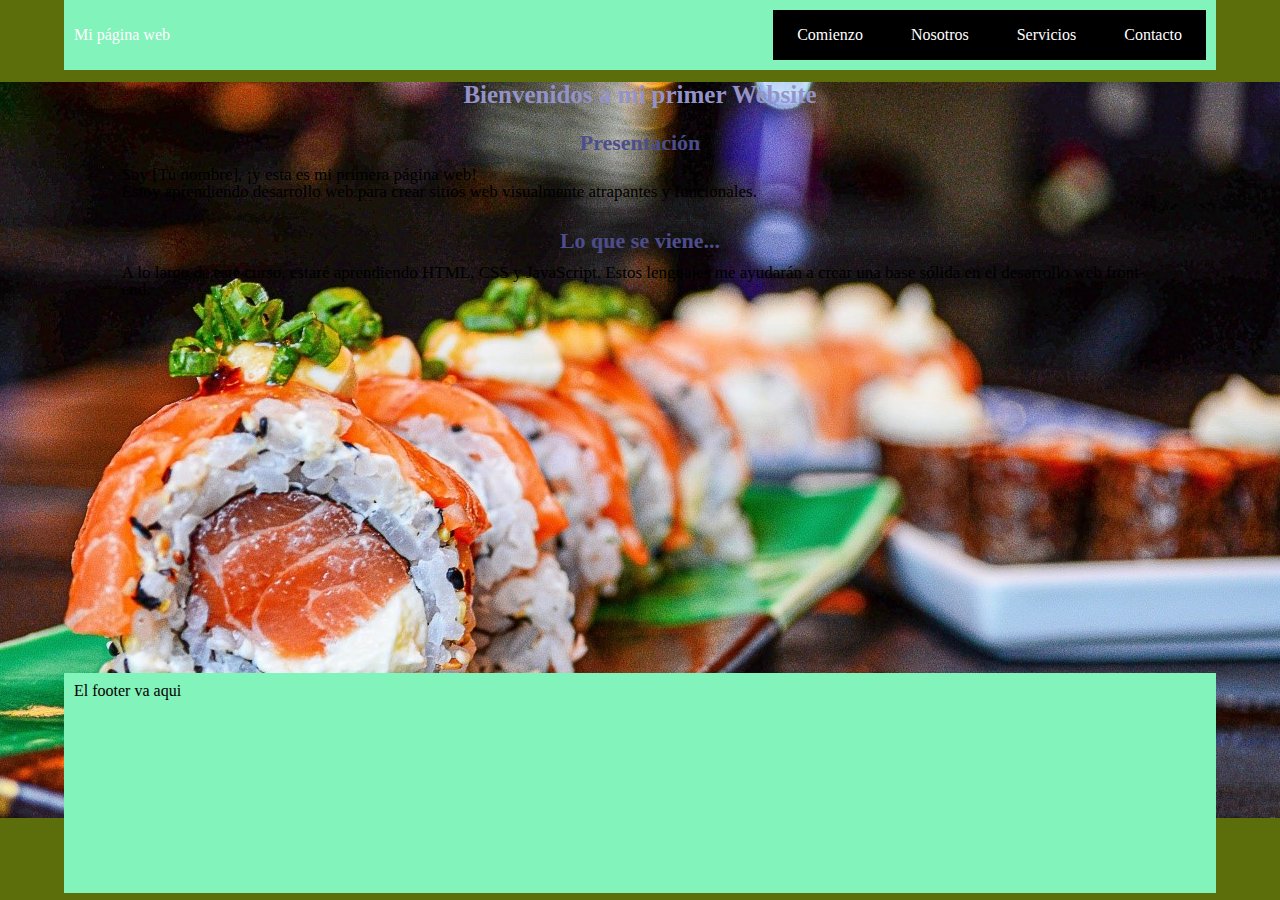
<file: index.html>
<!DOCTYPE html>
<html lang="es">
<head>
  <meta charset="UTF-8">
  <meta http-equiv="X-UA-Compatible" content="IE=edge">
  <meta name="viewport" content="width=device-width, initial-scale=1.0">
  <link rel="stylesheet" href="estilos.css">
  <title>con funcionalidad</title>
</head>
<body>

  

  <header class="container-nav">
    <nav class="navbar" role="navigation">
      <a href="#" class="brand">Mi página web</a>
      <ul class="nav-links">
        <li><a href="index.html">Comienzo</a></li>
        <li><a href="nosotros.html">Nosotros</a></li>
        <li><a href="servicios.html">Servicios</a></li>
        <li><a href="contacto.html">Contacto</a></li>
      </ul>
    </nav>
    <button class="button-menu-toggle">Menu</button>
  </header>

  <main class="cuerpo">
    <img class="fondo_general" src="sushi (2).png" alt="">
    <h1>Bienvenidos a mi primer Website</h1>
    <section>
      <h2>Presentación</h2>
      <p>Soy [Tu nombre], ¡y esta es mi primera página web! <br> Estoy aprendiendo desarrollo web para crear sitios web visualmente atrapantes y funcionales.</p>
    </section>
    <section>
      <h2>Lo que se viene...</h2>
      <p>
        A lo largo de este curso, estaré aprendiendo HTML, CSS y JavaScript. Estos lenguajes me ayudarán a crear una base
        sólida en el desarrollo web front-end.
      </p>
    </section>

    <div class="iframe">
    
      <iframe width="100%" height="315" src="https://www.youtube.com/embed/rjvDiovGxfY" title="YouTube video player"
        frameborder="0"
        allow="accelerometer; autoplay; clipboard-write; encrypted-media; gyroscope; picture-in-picture; web-share"
        allowfullscreen>
      </iframe>
    
      <iframe
        src="https://www.google.com/maps/embed?pb=!1m18!1m12!1m3!1d2686.668557666046!2d-58.38414532497362!3d-34.60373445749785!2m3!1f0!2f0!3f0!3m2!1i1024!2i768!4f13.1!3m3!1m2!1s0x4aa9f0a6da5edb%3A0x11bead4e234e558b!2sObelisco!5e1!3m2!1ses-419!2sar!4v1685489352585!5m2!1ses-419!2sar"
        width="100%" height="315" style="border:0;" allowfullscreen="" loading="lazy"
        referrerpolicy="no-referrer-when-downgrade">
      </iframe>
    </div>
  </main>

  <footer class="ypie">
    El footer va aqui
  </footer>
  <script src="funcionalidad.js"></script>
</body>
</html>
</file>
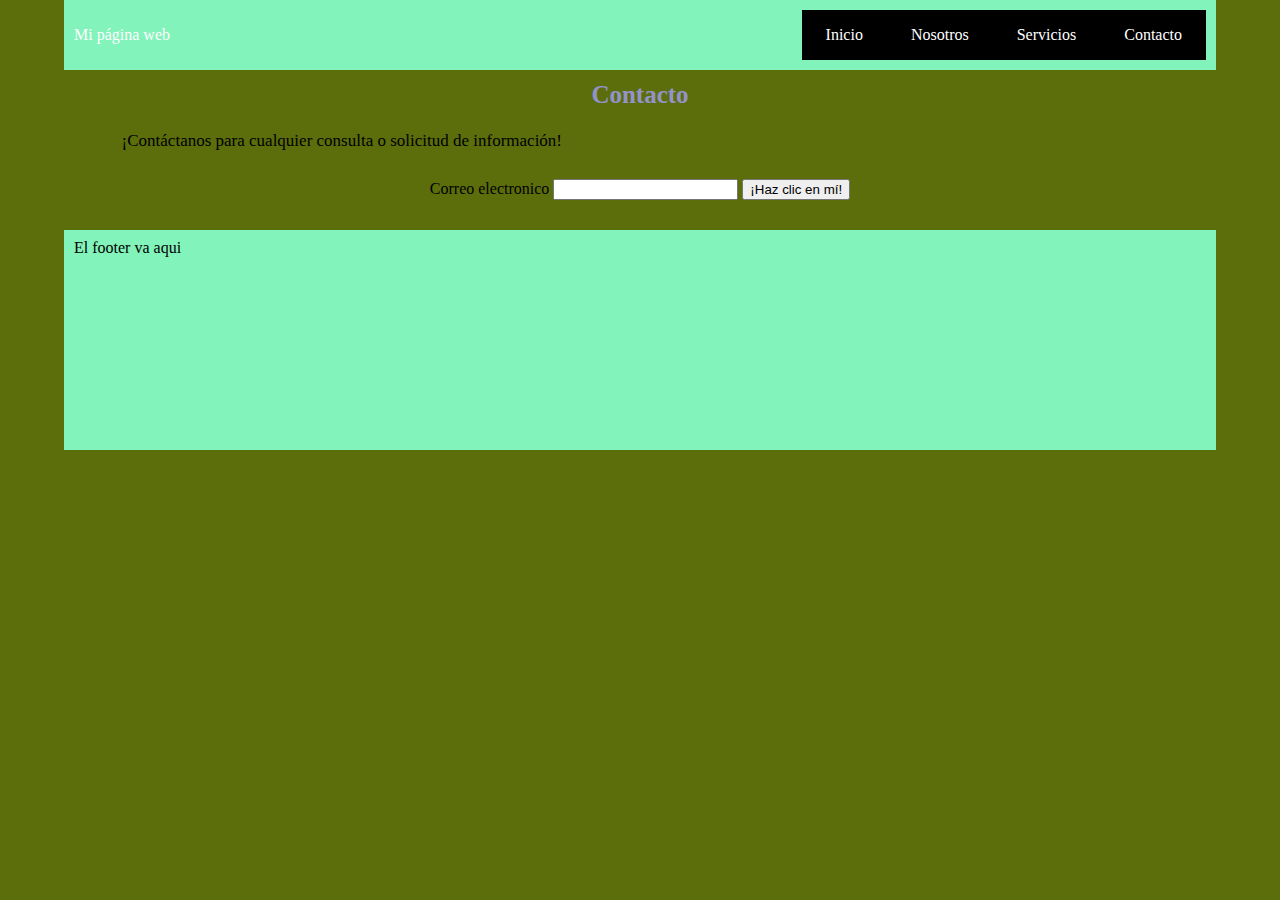
<file: contacto.html>
<!DOCTYPE html>
<html lang="es">

<head>
  <meta charset="UTF-8">
  <meta http-equiv="X-UA-Compatible" content="IE=edge">
  <meta name="viewport" content="width=device-width, initial-scale=1.0">
  <link rel="stylesheet" href="estilos.css">
  <title>con funcionalidad</title>
</head>

<body>

  <header class="container-nav">
    <nav class="navbar" role="navigation">
      <a href="#" class="brand">Mi página web</a>
      <ul class="nav-links">
        <li><a href="index.html">Inicio</a></li>
        <li><a href="nosotros.html">Nosotros</a></li>
        <li><a href="servicios.html">Servicios</a></li>
        <li><a href="contacto.html">Contacto</a></li>
      </ul>
    </nav>
    <button class="button-menu-toggle">Menu</button>
  </header>

  <main class="cuerpo">
    <h1>Contacto</h1>
    <p>¡Contáctanos para cualquier consulta o solicitud de información!</p>
    <form action="" id="myform">
      <label for="email">Correo electronico</label>
      <input type="email" id="email" name="email">
      <button type="submit" onClick="showAlert()" aria-label="Haz clic en mí">¡Haz clic en mí!</button>
    </form>
  </main>

  <footer class="ypie">
    El footer va aqui
  </footer>
  <script src="funcionalidad.js"></script>
</body>

</html>
</file>
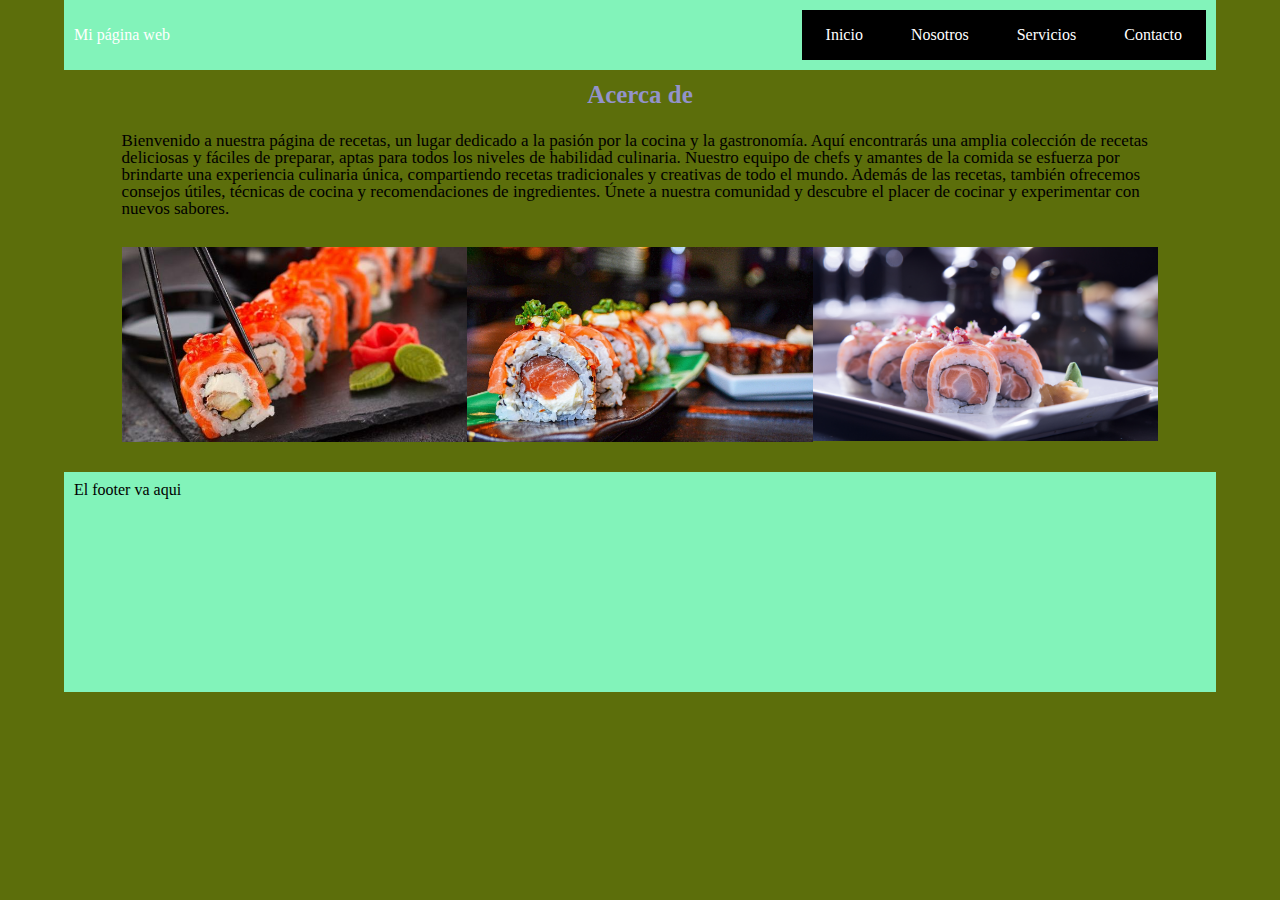
<file: nosotros.html>
<!DOCTYPE html>
<html lang="es">

<head>
  <meta charset="UTF-8">
  <meta http-equiv="X-UA-Compatible" content="IE=edge">
  <meta name="viewport" content="width=device-width, initial-scale=1.0">
  <link rel="stylesheet" href="estilos.css">
  <title>con funcionalidad</title>
</head>

<body>

  <header class="container-nav">
    <nav class="navbar" role="navigation">
      <a href="#" class="brand">Mi página web</a>
      <ul class="nav-links">
        <li><a href="index.html">Inicio</a></li>
        <li><a href="nosotros.html">Nosotros</a></li>
        <li><a href="servicios.html">Servicios</a></li>
        <li><a href="contacto.html">Contacto</a></li>
      </ul>
    </nav>
    <button class="button-menu-toggle">Menu</button>
  </header>

  <main class="cuerpo">
    <h1>Acerca de</h1>
      <p>Bienvenido a nuestra página de recetas, un lugar dedicado a la pasión por la cocina y la gastronomía. Aquí
        encontrarás una amplia colección de recetas deliciosas y fáciles de preparar, aptas para todos los niveles de
        habilidad culinaria. Nuestro equipo de chefs y amantes de la comida se esfuerza por brindarte una experiencia
        culinaria única, compartiendo recetas tradicionales y creativas de todo el mundo. Además de las recetas, también
        ofrecemos consejos útiles, técnicas de cocina y recomendaciones de ingredientes. Únete a nuestra comunidad y descubre
        el placer de cocinar y experimentar con nuevos sabores.
      </p>
      <div class="imagenes_nosotros">
        <img src="sushi (1).png" alt="Sushi Naranja" />
        <img src="sushi (2).png" alt="Sushi Verde" />
        <img src="sushi (3).png" alt="Sushi Blanco" />
      </div>
  </main>

  <footer class="ypie">
    El footer va aqui
  </footer>

  <script src="funcionalidad.js"></script>
</body>

</html>
</file>
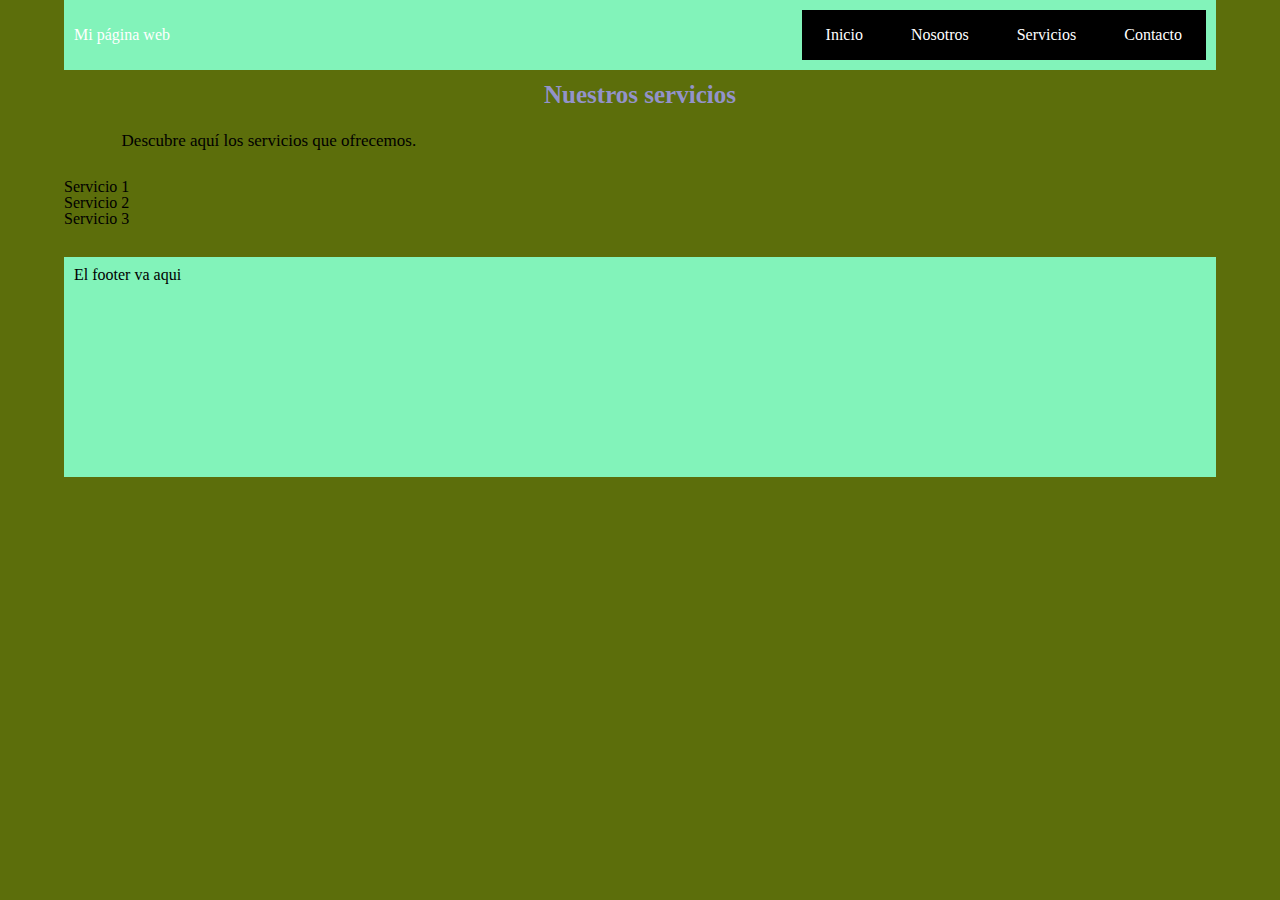
<file: servicios.html>
<!DOCTYPE html>
<html lang="es">

<head>
  <meta charset="UTF-8">
  <meta http-equiv="X-UA-Compatible" content="IE=edge">
  <meta name="viewport" content="width=device-width, initial-scale=1.0">
  <link rel="stylesheet" href="estilos.css">
  <title>con funcionalidad</title>
</head>

<body>

  <header class="container-nav">
    <nav class="navbar" role="navigation">
      <a href="#" class="brand">Mi página web</a>
      <ul class="nav-links">
        <li><a href="index.html">Inicio</a></li>
        <li><a href="nosotros.html">Nosotros</a></li>
        <li><a href="servicios.html">Servicios</a></li>
        <li><a href="contacto.html">Contacto</a></li>
      </ul>
    </nav>
    <button class="button-menu-toggle">Menu</button>
  </header>

  <main class="cuerpo">
    <h1>Nuestros servicios</h1>
    <p>Descubre aquí los servicios que ofrecemos.</p>
    <ul>
      <li>Servicio 1</li>
      <li>Servicio 2</li>
      <li>Servicio 3</li>
    </ul>
  </main>

  <footer class="ypie">
    El footer va aqui
  </footer>

  <script src="funcionalidad.js"></script>
</body>

</html>
</file>
<file: estilos.css>
/* Reinicio de estilos generales */

html,
body,
div,
span,
applet,
object,
iframe,
h1,
h2,
h3,
h4,
h5,
h6,
p,
blockquote,
pre,
a,
abbr,
acronym,
address,
big,
cite,
code,
del,
dfn,
em,
font,
img,
ins,
kbd,
q,
s,
samp,
small,
strike,
strong,
sub,
sup,
tt,
var,
b,
u,
i,
center,
dl,
dt,
dd,
ol,
ul,
li,
fieldset,
form,
label,
legend,
table,
caption,
tbody,
tfoot,
thead,
tr,
th,
td {
  margin: 0;
  padding: 0;
  border: 0;
  outline: 0;
  font-size: 100%;
  vertical-align: baseline;
  background: transparent;
}

body {
  line-height: 1;
  background-color: rgb(92, 110, 11);
}

ol,
ul {
  list-style: none;
}

blockquote,
q {
  quotes: none;
}

blockquote:before,
blockquote:after,
q:before,
q:after {
  content: '';
  content: none;
}

table {
  border-collapse: collapse;
  border-spacing: 0;
}

.fondo_general {
  position: absolute;
  top: 50%;
  left: 50%;
  transform: translateX(-50%)  translateY(-50%);
  z-index: -10;
}


.container-nav, .ypie {
  margin: 0 5% 0 5%;
  display: flex;
  padding: 10px;
  height: 50px;
  background-color: hsl(150, 82%, 73%);
}

.ypie {
  height: 200px;
}


.navbar {
  display: flex;
  justify-content: space-between;
  width: 100%;
}


.brand {
  display: flex;
  align-items: center;
}

h1 {
  font-size: 25px;
  color: rgb(147, 147, 202);
  margin-top: 12px;
  margin-bottom: 25px;
}

h2 {
  font-size: 22px;
  color: rgb(77, 77, 139);
  margin-top: 6px;
  margin-bottom: 12px;
}

.cuerpo {
  margin: 0 5% 30px 5%;
  width: 90%;
  /* background-color: chartreuse; */
}

.cuerpo p {
  font-size: 17px;
  margin: 0 5% 30px 5%;
}

.cuerpo h1, .cuerpo h2, .cuerpo form {
  text-align: center;
}

li>a {
  padding: 8px 24px;
}

.iframe {
  /* background-color: blue; */
  display: grid;
  grid-template-columns: 1fr 1fr;
  width: 100%;
  gap: 0 5%;
}

.iframe iframe{
  border-radius: 10px;
}


li {
  list-style-type: none;
}


a {
  color: white;
  text-decoration:none;
}


.nav-links {
  display: flex;
  align-items: center;
  background-color: black;
}


.button-menu-toggle {
  display: none;
}

.imagenes_nosotros {
  margin: 0 5% 30px 5%;
  width: 90%;
  display: grid;
  grid-template-columns: 1fr 1fr 1fr;
}

.imagenes_nosotros img{
  width: 100%;
}






@media (max-width: 768px) {
  .column {
    flex: 100%;
  }


  .nav-links {
    display: none;
  }


  .button-menu-toggle {
    display: block;
    background-color: white;
    border:none;
    border-radius: 50px;
    padding: 0 24px;
    font-family: monospace;
    font-weight: bold;
    font-size: 20px;
  }
 
  .nav-links.nav-links-responsive {
    position: absolute;
    display: flex;
    background-color: rgba(230, 24, 24, 0.95);
    width: 100%;
    height: 100%;
    top: 70px;
    left: 0;
    flex-direction: column;
    padding-top: 200px;
    align-items: center;
    gap:70px;
    font-size: 40px;
  }
}
</file>
